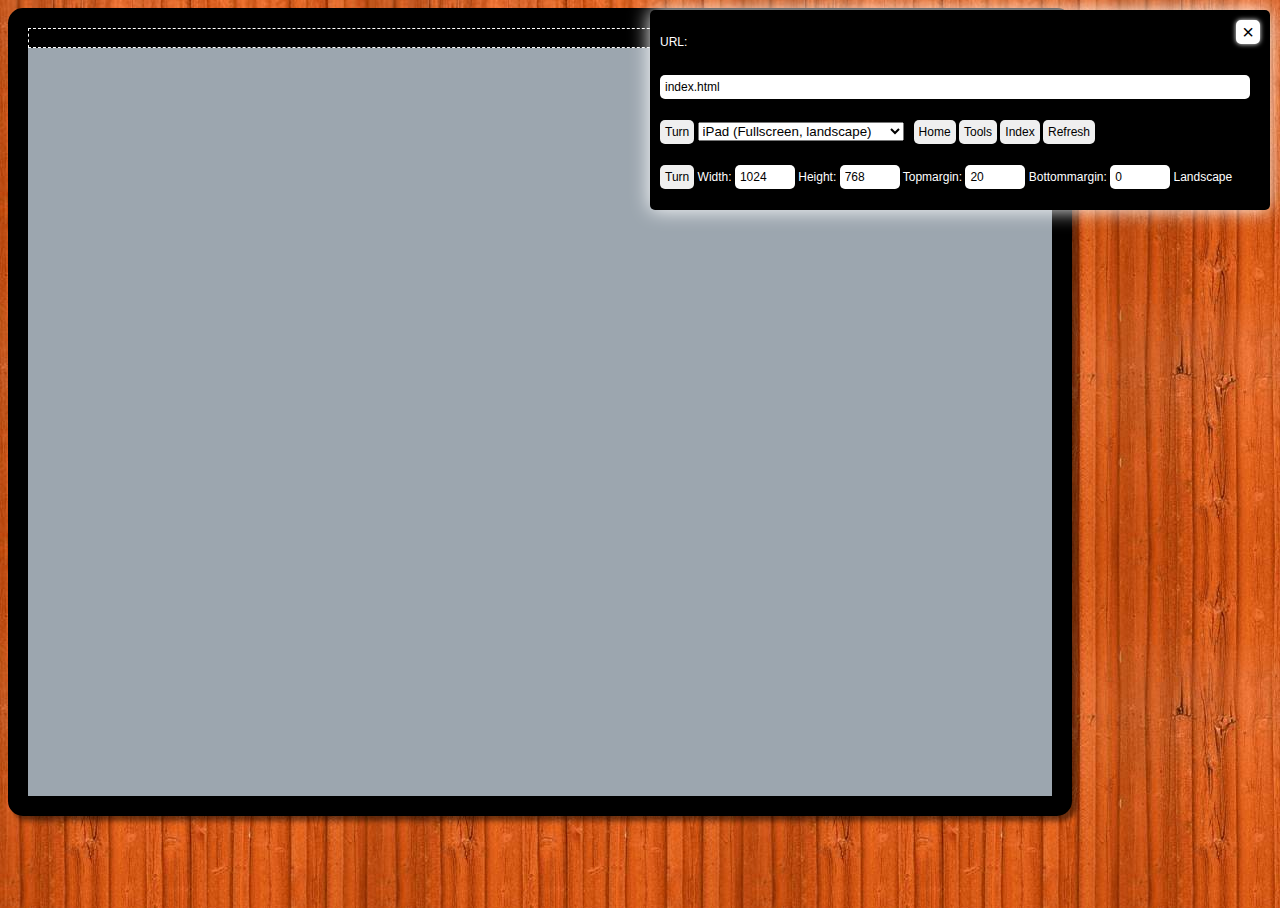
<file: devicetester.html>
<!DOCTYPE HTML>
<html>
	<head>
		<meta http-equiv="X-UA-Compatible" content="IE=9" >
		<title>Magaka Device tester</title>
		<style>
			html,body {
				width:100%;
				height:100%;
			}
			BODY {
				background-image:url('libs/wood.jpg');
			}
			#topbox {
				position:absolute;
				right:10px;
				top:10px;
				background-color:#000000;
				padding:10px;
				margin-bottom:20px;
				color:#ffffff;
				font-family:Helvetica;
				line-height:45px;
				font-size:12px;
				-moz-box-shadow: 0px 0px 20px #ffffff;
				-webkit-box-shadow: 0px 0px 20px #ffffff;
				box-shadow: 0px 0px 20px #ffffff;
				-moz-border-radius:5px;
				-webkit-border-radius:5px;
				border-radius:5px;
				width:600px;
				-webkit-user-select:none;
				-moz-user-select:none;
			}
			.optionbox {
				position:absolute;
				right:10px;
				top:10px;
				border:2px solid #ffffff;
				height:20px;
				width:20px;
				line-height:20px;
				padding:0px;
				margin:0px;
				text-align:center;
				background-color:#ffffff;
				color:#000000;
				-moz-border-radius:5px;
				-webkit-border-radius:5px;
				border-radius:5px;
				font-size:20px;
				cursor:pointer;
				-moz-box-shadow: 0px 0px 5px #ffffff;
				-webkit-box-shadow: 0px 0px 5px #ffffff;
				box-shadow: 0px 0px 5px #ffffff;
			}
			.blackbox {
				right:20px;
				top:20px;
				border:2px solid #000000;	
				background-color:#000000;
				-moz-box-shadow: 0px 0px 5px #000000;
				-webkit-box-shadow: 0px 0px 5px #000000;
				box-shadow: 0px 0px 5px #000000;
				color:#ffffff;
			}
			#topbox INPUT {
				border:0px;
				font-size:12px;
				padding:5px;
				margin:0px;
				-moz-border-radius:5px;
				-webkit-border-radius:5px;
				border-radius:5px;
			}
		</style>
	</head>
	<body onload="init()">
		<div class="optionbox blackbox" id="openbox" onclick="document.getElementById('topbox').style.display='block'">+</div>
		<div id="topbox">
			<div class="optionbox" id="closebox" onclick="document.getElementById('topbox').style.display='none'">&times;</div>
			URL:&nbsp;<br><input id="pageurl" type='text' value='' style='width:580px' onchange="gotohome()"><br>
			<input type='button' value='Turn' onclick='turn()'> <span id="selector"></span> <span id="current"></span>&nbsp;&nbsp;<input type='button' value='Home' onclick='gotohome()'> <input type='button' value='Tools' onclick='gototools()'> <input type='button' value='Index' onclick='gotoindex()'> <input type='button' value='Refresh' onclick='gotorefresh()'><br>
			<input type='button' value='Turn' onclick='turnsizes()'>
			Width: <input type="text" id="pwidth" style="width:50px" onchange="resizedisplay()">
			Height: <input type="text" id="pheight" style="width:50px" onchange="resizedisplay()">
			Topmargin: <input type="text" id="ptopmargin" style="width:50px" onchange="resizedisplay()">
			Bottommargin: <input type="text" id="pbottommargin" style="width:50px" onchange="resizedisplay()">
			<span id="orient"></span>
		</div>
		<div id="display" style="background-color:white;border:20px solid black;-moz-border-radius: 20px;border-radius: 15px;-moz-box-shadow: 5px 5px 5px rgba(0,0,0,0.5);-webkit-box-shadow: 5px 5px 5px rgba(0,0,0,0.5);box-shadow: 5px 5px 5px  rgba(0,0,0,0.5);">
			<div style="float:left;width:100%;height:20px;background-color:black;color:white;font-size:12px;text-align:center;overflow:hidden;border:1px dashed white" id="head"></div>
			<iframe frameborder=0 id="ifram" style="float:left;margin:0px;padding:0px;width:100%;height:748px"></iframe>
			<div style="float:left;width:100%;height:20px;background-color:black;color:white;font-size:12px;text-align:center;overflow:hidden;border:1px dashed white" id="bottom"></div>
		</div>
	</body>
	<script>
		var devices=[
			{
				id:"ipadfl",
				label:"iPad (Fullscreen, landscape)",
				width:1024,
				height:768,
				topmargin:20,
				bottommargin:0,
				next:"ipadfp"
			},
			{
				id:"ipadfp",
				label:"iPad (Fullscreen, portrait)",
				width:768,
				height:1024,
				topmargin:20,
				bottommargin:0,
				next:"ipadfl"
			},
			{
				id:"ipadsl",
				label:"iPad (Safari, landscape)",
				width:1024,
				height:768,
				topmargin:108,
				bottommargin:0,
				next:"ipadsp"
			},
			{
				id:"ipadsp",
				label:"iPad (Safari, portrait)",
				width:768,
				height:1024,
				topmargin:108,
				bottommargin:0,
				next:"ipadsl"
			},
			{
				id:"iphonefl",
				label:"iPhone (Fullscreen, landscape)",
				width:480,
				height:320,
				topmargin:20,
				bottommargin:0,
				next:"iphonefp"
			},
			{
				id:"iphonefp",
				label:"iPhone (Fullscreen, portrait)",
				width:320,
				height:480,
				topmargin:20,
				bottommargin:0,
				next:"iphonefl"
			},
			{
				id:"iphonesl",
				label:"iPhone (Safari, landscape)",
				width:480,
				height:320,
				topmargin:80,
				bottommargin:44,
				next:"iphonesp"
			},
			{
				id:"iphonesp",
				label:"iPhone (Safari, portrait)",
				width:320,
				height:480,
				topmargin:80,
				bottommargin:44,
				next:"iphonesl"
			}
		];
		function init() {
			var device=getdevicebyid(geturlparameter("device"));
			device=(device?device:0);
			var text="<select id='deviceselect' onchange='devicechanged()'>";
			for (var a=0;a<devices.length;a++)
				text+="<option value='"+a+"' "+(a==device?"selected":"")+">"+devices[a].label+"<\/option>"
			text+="<\/select>";
			document.getElementById('selector').innerHTML=text;
			document.getElementById("pageurl").value=(geturlparameter("url")?geturlparameter("url"):"index.html");
			apply(device);
		}
		function devicechanged(e) {
			apply(document.getElementById('deviceselect').selectedIndex);
		}
		
		function apply(dev) {
			settextvalues(devices[dev]);
			resizedisplay();
		}
		
		function settextvalues(device) {
			if (!device.width||(device.width<=50)) device.width=50;
			if (!device.height||(device.height<=50)) device.height=50;
			if (!device.topmargin) device.topmargin=0;
			if (!device.bottommargin) device.bottommargin=0;
			if (device.topmargin+device.bottommargin>=device.height) device.height=device.topmargin+device.bottommargin+10;
			document.getElementById("pwidth").value=device.width;
			document.getElementById("pheight").value=device.height;
			document.getElementById("ptopmargin").value=device.topmargin;
			document.getElementById("pbottommargin").value=device.bottommargin;
			document.getElementById("orient").innerHTML=(device.width>device.height?"Landscape":"Portrait");
		}
		
		function resizedisplay() {
			var tmpdevice={width:parseInt(document.getElementById("pwidth").value),height:parseInt(document.getElementById("pheight").value),topmargin:parseInt(document.getElementById("ptopmargin").value),bottommargin:parseInt(document.getElementById("pbottommargin").value)};
			settextvalues(tmpdevice);
			
			document.getElementById("display").style.width=tmpdevice.width+"px";
			document.getElementById("display").style.height=tmpdevice.height+"px";
			if (tmpdevice.topmargin) {
				document.getElementById("head").style.display="block";
				document.getElementById("head").style.height=(tmpdevice.topmargin-2)+"px";			
			} else document.getElementById("head").style.display="none";
			if (tmpdevice.bottommargin) {
				document.getElementById("bottom").style.display="block";
				document.getElementById("bottom").style.height=(tmpdevice.bottommargin-2)+"px";			
			} else document.getElementById("bottom").style.display="none";
			document.getElementById("ifram").style.height=(tmpdevice.height-tmpdevice.topmargin-tmpdevice.bottommargin)+"px";
			if (!document.getElementById("ifram").src) gotohome();					
		}
		
		function pageurl() {
			return document.getElementById("pageurl").value;
		}
		
		function gotohome() {
			document.getElementById("ifram").src=pageurl();
		}

		function gotoindex() {
			document.getElementById("ifram").src=pageurl()+"?tool=index";
		}

		function gototools() {
			document.getElementById("ifram").src=pageurl()+"?tool=help";
		}

		function gotorefresh() {
			document.getElementById("ifram").src=document.getElementById("ifram").contentWindow.location;
		}
		
		function turn() {
			var org=devices[document.getElementById('deviceselect').selectedIndex];
			var next=org.next;
			var found=null;
			for (var i=0;i<devices.length;i++) 
				if (devices[i].id==next) { found=i; break; }
			if (found!=null) {
				document.getElementById('deviceselect').selectedIndex=found;
				devicechanged();
			}
		}
		
		function turnsizes() {
			var tmp=document.getElementById("pwidth").value;
			document.getElementById("pwidth").value=document.getElementById("pheight").value;
			document.getElementById("pheight").value=tmp;
			resizedisplay();
		}

		function geturlparameter(name) {
		  name = name.replace(/[\[]/,"\\\[").replace(/[\]]/,"\\\]");
		  var regexS = "[\\?&]"+name+"=([^&#]*)";
		  var regex = new RegExp( regexS );
		  var results = regex.exec( window.location.href );
		  if( results == null )
			return "";
		  else
			return results[1];
		}
		function getdevicebyid(id) {
			for (var i=0;i<devices.length;i++)
				if (devices[i].id==id) return i;
			return null;
		}
		
	</script>
</html>
</file>
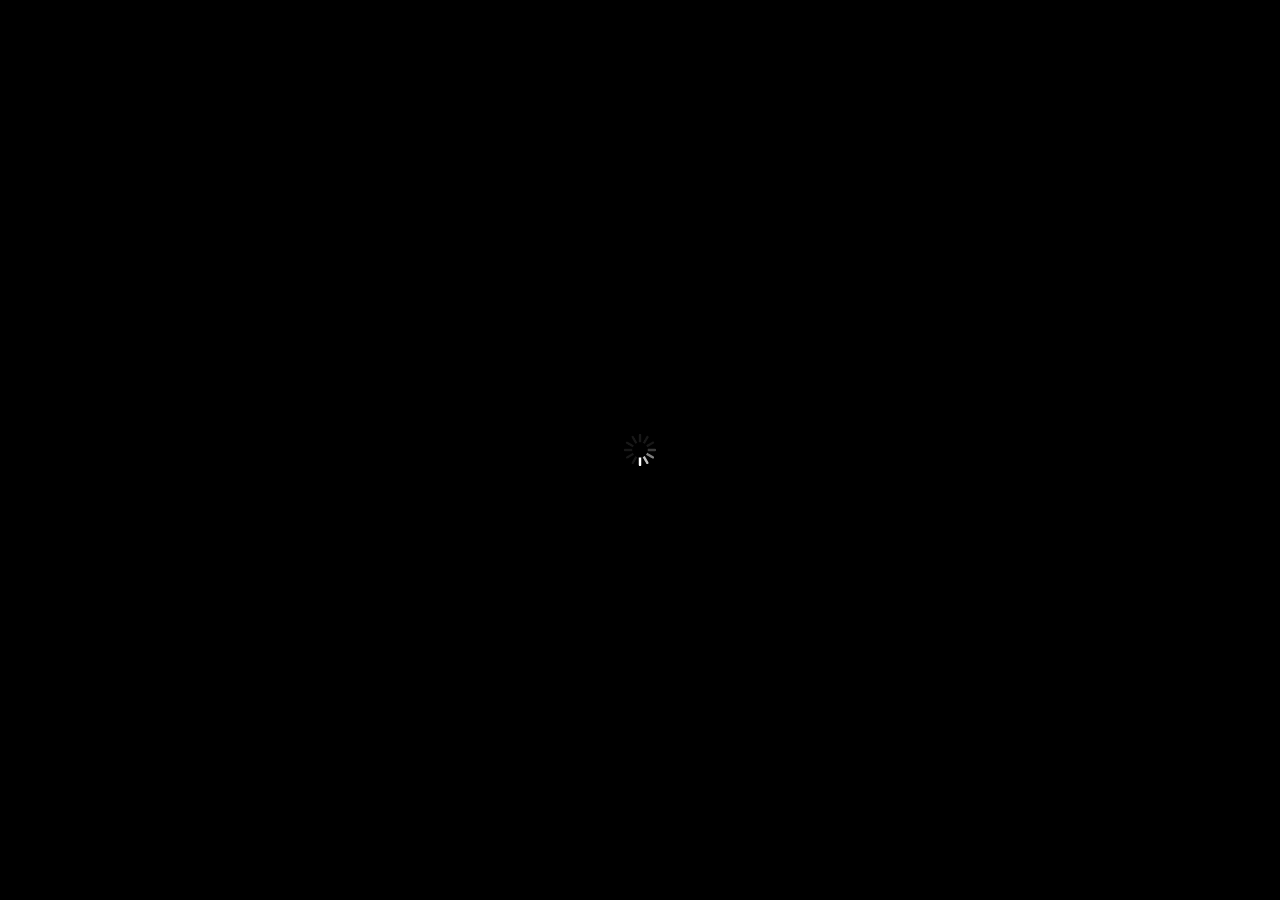
<file: index-rasterized.html>
<!DOCTYPE HTML>
<html>
	<head>
		<meta http-equiv="X-UA-Compatible" content="IE=9" >
		<link rel="stylesheet" type="text/css" href="libs/browse.css" />
		<script type="text/javascript" src="libs/browse.js"></script>
		<meta name="viewport" content="width=device-width; initial-scale=1.0; maximum-scale=1.0; user-scalable=0;" />
		<meta name="apple-mobile-web-app-capable" content="yes" />
		<meta name="apple-mobile-web-app-status-bar-style" content="black" />		
	</head>
	<body>
		<div id="screen" style="width:100%;height:100%;position:relative;background-color:#a0a0a0">
		</div>
	</body>
</html>
<script>
	browse.init("screen","issues/demo-issue","issue-rasterized.js");
</script>
</file>
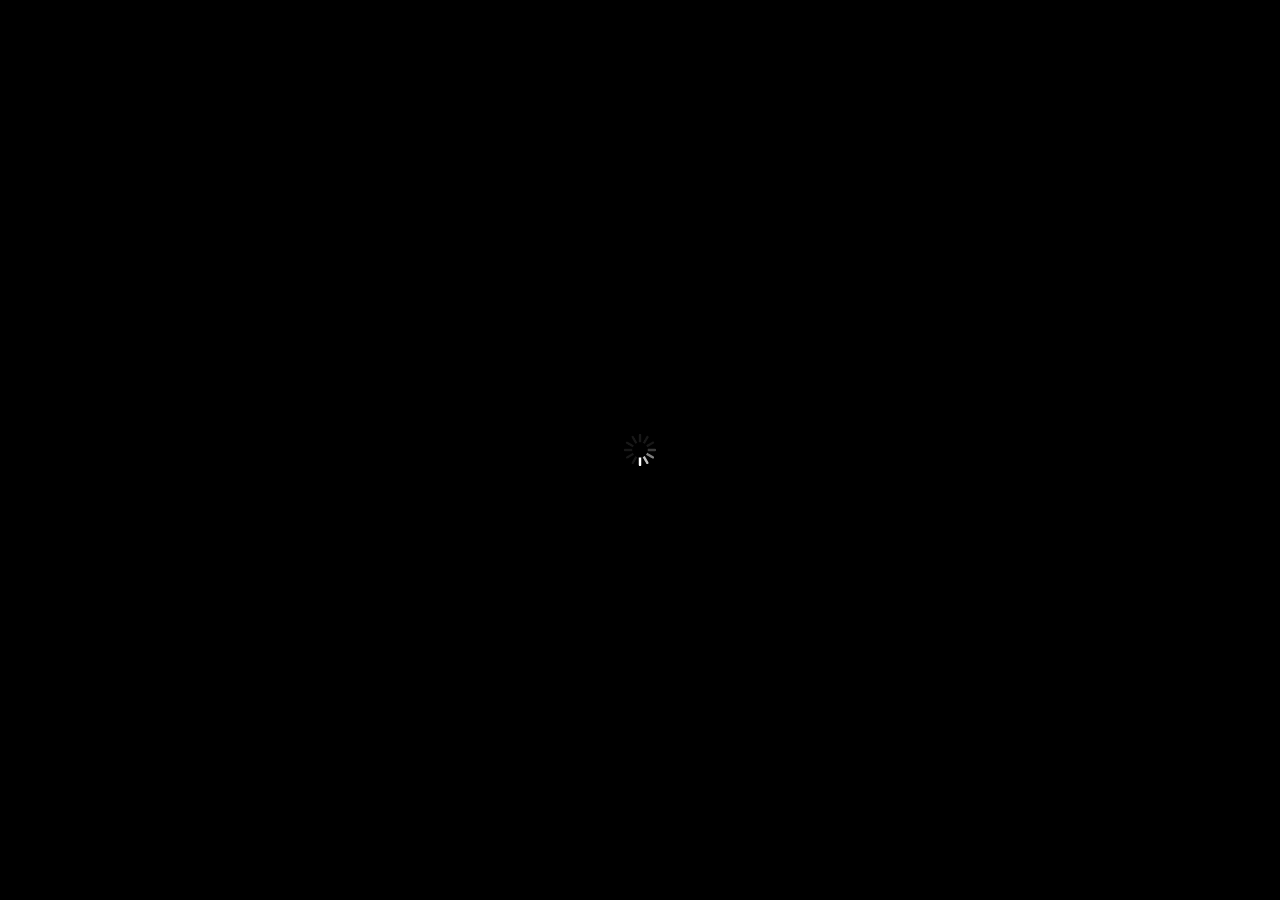
<file: offline-index-rasterized.html>
<!DOCTYPE HTML>
<html manifest="RST-SAMPLEMAGAZINE0.php">
	<head>
		<meta http-equiv="X-UA-Compatible" content="IE=9" >
		<link rel="stylesheet" type="text/css" href="libs/browse.css" />
		<script type="text/javascript" src="libs/browse.js"></script>
		<meta name="viewport" content="width=device-width; initial-scale=1.0; maximum-scale=1.0; user-scalable=0;" />
		<meta name="apple-mobile-web-app-capable" content="yes" />
		<meta name="apple-mobile-web-app-status-bar-style" content="black" />		
	</head>
	<body>
		<div id="screen" style="width:100%;height:100%;position:relative;background-color:#a0a0a0">
		</div>
	</body>
</html>
<script>
	browse.init("screen","issues/demo-issue","issue-rasterized.js");
</script>
</file>
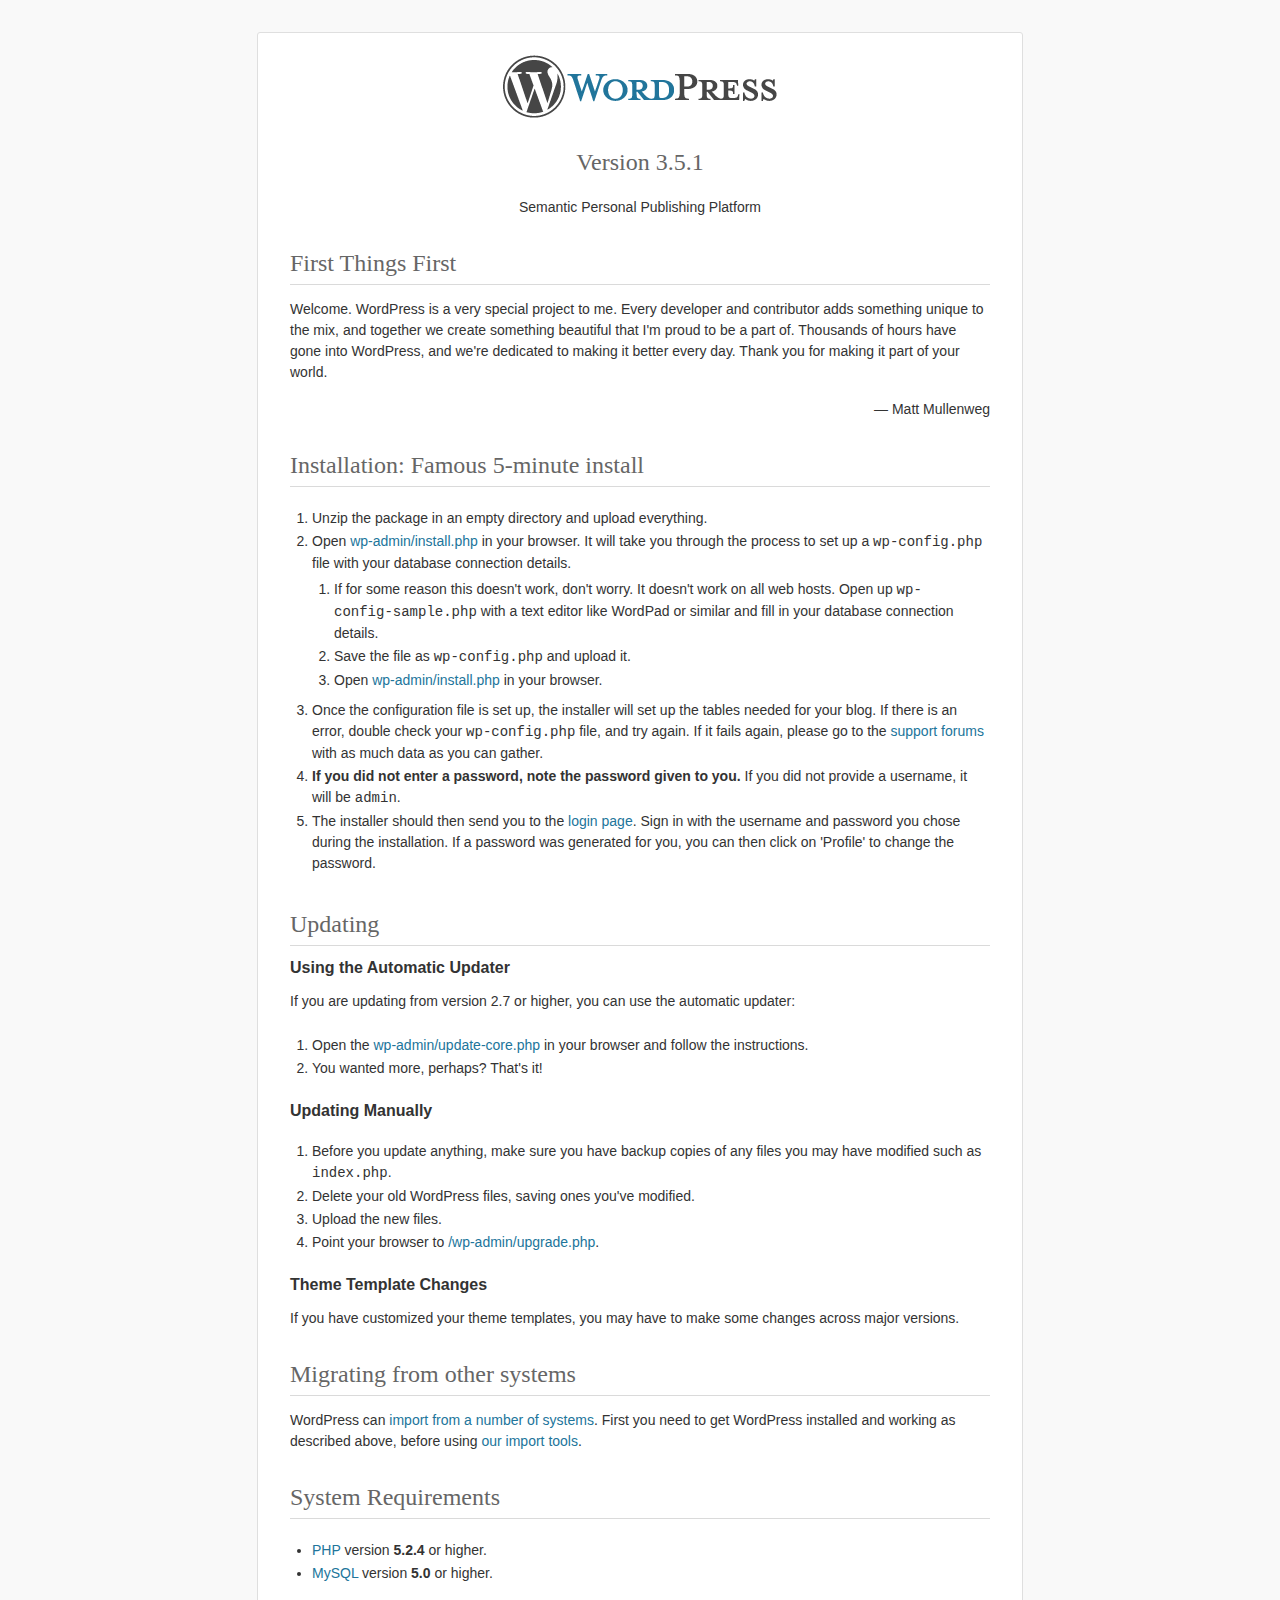
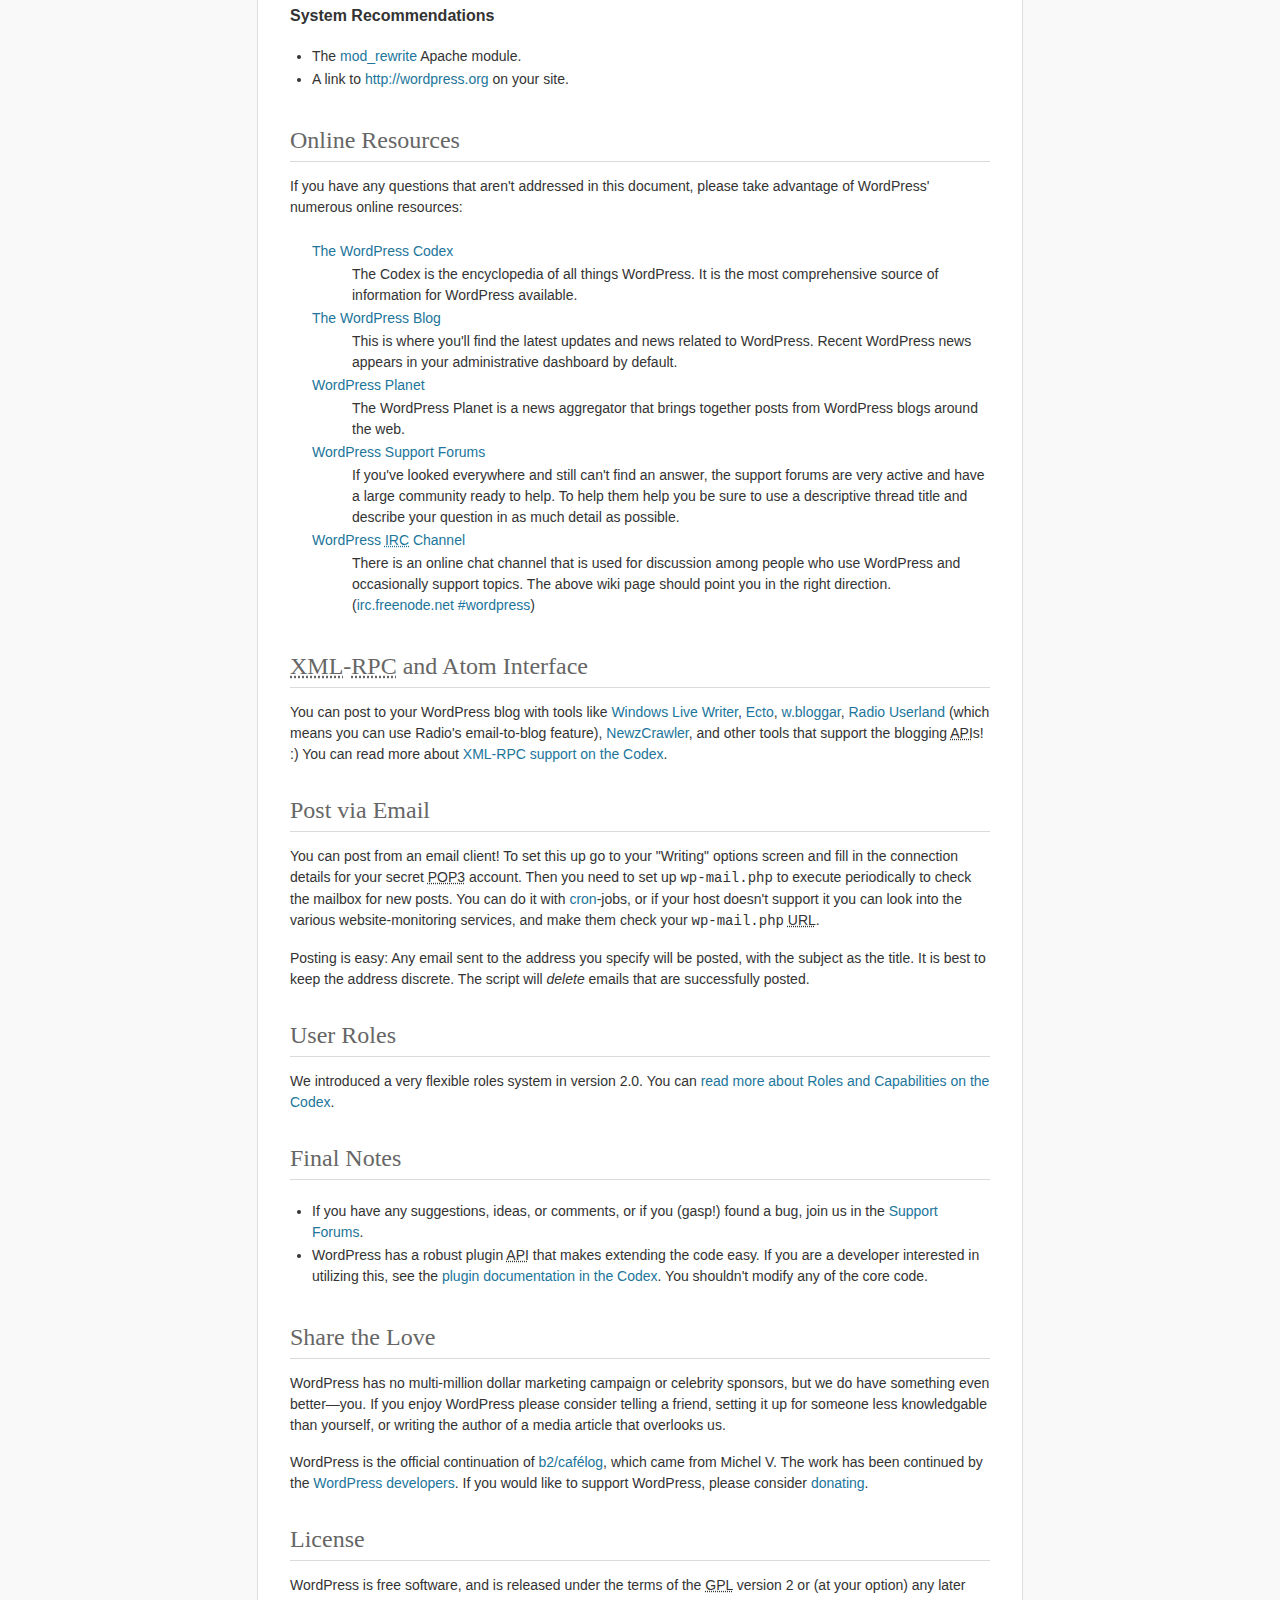
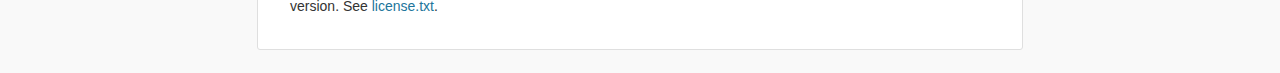
<file: wordpress/readme.html>
<!DOCTYPE html PUBLIC "-//W3C//DTD XHTML 1.0 Strict//EN" "http://www.w3.org/TR/xhtml1/DTD/xhtml1-strict.dtd">
<html xmlns="http://www.w3.org/1999/xhtml">
<head>
	<meta http-equiv="Content-Type" content="text/html; charset=utf-8" />
	<title>WordPress &#8250; ReadMe</title>
	<link rel="stylesheet" href="wp-admin/css/install.css?ver=20100228" type="text/css" />
</head>
<body>
<h1 id="logo">
	<a href="http://wordpress.org/"><img alt="WordPress" src="wp-admin/images/wordpress-logo.png" /></a>
	<br /> Version 3.5.1
</h1>
<p style="text-align: center">Semantic Personal Publishing Platform</p>

<h1>First Things First</h1>
<p>Welcome. WordPress is a very special project to me. Every developer and contributor adds something unique to the mix, and together we create something beautiful that I'm proud to be a part of. Thousands of hours have gone into WordPress, and we're dedicated to making it better every day. Thank you for making it part of your world.</p>
<p style="text-align: right">&#8212; Matt Mullenweg</p>

<h1>Installation: Famous 5-minute install</h1>
<ol>
	<li>Unzip the package in an empty directory and upload everything.</li>
	<li>Open <span class="file"><a href="wp-admin/install.php">wp-admin/install.php</a></span> in your browser. It will take you through the process to set up a <code>wp-config.php</code> file with your database connection details.
		<ol>
			<li>If for some reason this doesn't work, don't worry. It doesn't work on all web hosts. Open up <code>wp-config-sample.php</code> with a text editor like WordPad or similar and fill in your database connection details.</li>
			<li>Save the file as <code>wp-config.php</code> and upload it.</li>
			<li>Open <span class="file"><a href="wp-admin/install.php">wp-admin/install.php</a></span> in your browser.</li>
		</ol>
	</li>
	<li>Once the configuration file is set up, the installer will set up the tables needed for your blog. If there is an error, double check your <code>wp-config.php</code> file, and try again. If it fails again, please go to the <a href="http://wordpress.org/support/" title="WordPress support">support forums</a> with as much data as you can gather.</li>
	<li><strong>If you did not enter a password, note the password given to you.</strong> If you did not provide a username, it will be <code>admin</code>.</li>
	<li>The installer should then send you to the <a href="wp-login.php">login page</a>. Sign in with the username and password you chose during the installation. If a password was generated for you, you can then click on 'Profile' to change the password.</li>
</ol>

<h1>Updating</h1>
<h2>Using the Automatic Updater</h2>
<p>If you are updating from version 2.7 or higher, you can use the automatic updater:</p>
<ol>
	<li>Open the <span class="file"><a href="wp-admin/update-core.php">wp-admin/update-core.php</a></span> in your browser and follow the instructions.</li>
	<li>You wanted more, perhaps? That's it!</li>
</ol>

<h2>Updating Manually</h2>
<ol>
	<li>Before you update anything, make sure you have backup copies of any files you may have modified such as <code>index.php</code>.</li>
	<li>Delete your old WordPress files, saving ones you've modified.</li>
	<li>Upload the new files.</li>
	<li>Point your browser to <span class="file"><a href="wp-admin/upgrade.php">/wp-admin/upgrade.php</a>.</span></li>
</ol>

<h2>Theme Template Changes</h2>
<p>If you have customized your theme templates, you may have to make some changes across major versions.</p>

<h1>Migrating from other systems</h1>
<p>WordPress can <a href="http://codex.wordpress.org/Importing_Content">import from a number of systems</a>. First you need to get WordPress installed and working as described above, before using <a href="wp-admin/import.php" title="Import to WordPress">our import tools</a>.</p>

<h1>System Requirements</h1>
<ul>
	<li><a href="http://php.net/">PHP</a> version <strong>5.2.4</strong> or higher.</li>
	<li><a href="http://www.mysql.com/">MySQL</a> version <strong>5.0</strong> or higher.</li>
</ul>

<h2>System Recommendations</h2>
<ul>
	<li>The <a href="http://httpd.apache.org/docs/2.2/mod/mod_rewrite.html">mod_rewrite</a> Apache module.</li>
	<li>A link to <a href="http://wordpress.org/">http://wordpress.org</a> on your site.</li>
</ul>

<h1>Online Resources</h1>
<p>If you have any questions that aren't addressed in this document, please take advantage of WordPress' numerous online resources:</p>
<dl>
	<dt><a href="http://codex.wordpress.org/">The WordPress Codex</a></dt>
		<dd>The Codex is the encyclopedia of all things WordPress. It is the most comprehensive source of information for WordPress available.</dd>
	<dt><a href="http://wordpress.org/news/">The WordPress Blog</a></dt>
		<dd>This is where you'll find the latest updates and news related to WordPress. Recent WordPress news appears in your administrative dashboard by default.</dd>
	<dt><a href="http://planet.wordpress.org/">WordPress Planet</a></dt>
		<dd>The WordPress Planet is a news aggregator that brings together posts from WordPress blogs around the web.</dd>
	<dt><a href="http://wordpress.org/support/">WordPress Support Forums</a></dt>
		<dd>If you've looked everywhere and still can't find an answer, the support forums are very active and have a large community ready to help. To help them help you be sure to use a descriptive thread title and describe your question in as much detail as possible.</dd>
	<dt><a href="http://codex.wordpress.org/IRC">WordPress <abbr title="Internet Relay Chat">IRC</abbr> Channel</a></dt>
		<dd>There is an online chat channel that is used for discussion among people who use WordPress and occasionally support topics. The above wiki page should point you in the right direction. (<a href="irc://irc.freenode.net/wordpress">irc.freenode.net #wordpress</a>)</dd>
</dl>

<h1><abbr title="eXtensible Markup Language">XML</abbr>-<abbr title="Remote Procedure Call">RPC</abbr> and Atom Interface</h1>
<p>You can post to your WordPress blog with tools like <a href="http://download.live.com/writer">Windows Live Writer</a>, <a href="http://illuminex.com/ecto/">Ecto</a>, <a href="http://bloggar.com/">w.bloggar</a>, <a href="http://radio.userland.com/">Radio Userland</a> (which means you can use Radio's email-to-blog feature), <a href="http://www.newzcrawler.com/">NewzCrawler</a>, and other tools that support the blogging <abbr title="application programming interface">API</abbr>s! :) You can read more about <a href="http://codex.wordpress.org/XML-RPC_Support"><abbr>XML</abbr>-<abbr>RPC</abbr> support on the Codex</a>.</p>

<h1>Post via Email</h1>
<p>You can post from an email client! To set this up go to your &quot;Writing&quot; options screen and fill in the connection details for your secret <abbr title="Post Office Protocol version 3">POP3</abbr> account. Then you need to set up <code>wp-mail.php</code> to execute periodically to check the mailbox for new posts. You can do it with <a href="http://en.wikipedia.org/wiki/Cron">cron</a>-jobs, or if your host doesn't support it you can look into the various website-monitoring services, and make them check your <code>wp-mail.php</code> <abbr title="Uniform Resource Locator">URL</abbr>.</p>
<p>Posting is easy: Any email sent to the address you specify will be posted, with the subject as the title. It is best to keep the address discrete. The script will <em>delete</em> emails that are successfully posted.</p>

<h1>User Roles</h1>
<p>We introduced a very flexible roles system in version 2.0. You can <a href="http://codex.wordpress.org/Roles_and_Capabilities" title="WordPress roles and capabilities">read more about Roles and Capabilities on the Codex</a>.</p>

<h1>Final Notes</h1>
<ul>
	<li>If you have any suggestions, ideas, or comments, or if you (gasp!) found a bug, join us in the <a href="http://wordpress.org/support/">Support Forums</a>.</li>
	<li>WordPress has a robust plugin <abbr title="application programming interface">API</abbr> that makes extending the code easy. If you are a developer interested in utilizing this, see the <a href="http://codex.wordpress.org/Plugin_API" title="WordPress plugin API">plugin documentation in the Codex</a>. You shouldn't modify any of the core code.</li>
</ul>

<h1>Share the Love</h1>
<p>WordPress has no multi-million dollar marketing campaign or celebrity sponsors, but we do have something even better&#8212;you. If you enjoy WordPress please consider telling a friend, setting it up for someone less knowledgable than yourself, or writing the author of a media article that overlooks us.</p>

<p>WordPress is the official continuation of <a href="http://cafelog.com/">b2/caf&#233;log</a>, which came from Michel V. The work has been continued by the <a href="http://wordpress.org/about/">WordPress developers</a>. If you would like to support WordPress, please consider <a href="http://wordpress.org/donate/" title="Donate to WordPress">donating</a>.</p>

<h1>License</h1>
<p>WordPress is free software, and is released under the terms of the <abbr title="GNU General Public License">GPL</abbr> version 2 or (at your option) any later version. See <a href="license.txt">license.txt</a>.</p>

</body>
</html>
</file>
<file: libs/browse.css>
/*
	CSS for compatibility mode with HTML5 specs.
*/

html,body {
	width:100%;
	height:100%;
}
</file>
<file: wordpress/wp-admin/css/install.css>
html {
	background: #f9f9f9;
}

body {
	background: #fff;
	color: #333;
	font-family: sans-serif;
	margin: 2em auto;
	padding: 1em 2em;
	-webkit-border-radius: 3px;
	border-radius: 3px;
	border: 1px solid #dfdfdf;
	max-width: 700px;
}

a {
	color: #21759b;
	text-decoration: none;
}

a:hover {
	color: #d54e21;
}

h1 {
	border-bottom: 1px solid #dadada;
	clear: both;
	color: #666;
	font: 24px Georgia, "Times New Roman", Times, serif;
	margin: 30px 0 0 0;
	padding: 0;
	padding-bottom: 7px;
}

h2 {
	font-size: 16px;
}

p, li, dd, dt {
	padding-bottom: 2px;
	font-size: 14px;
	line-height: 1.5;
}

code, .code {
	font-size: 14px;
}

ul, ol, dl {
	padding: 5px 5px 5px 22px;
}

a img {
	border:0
}
abbr {
	border: 0;
	font-variant: normal;
}
#logo {
	margin: 6px 0 14px 0;
	border-bottom: none;
	text-align:center
}
#logo a {
	background-image: url('../images/wordpress-logo.png?ver=20120216');
	background-size: 274px 63px;
	background-position: top center;
	background-repeat: no-repeat;
	height: 67px;
	text-indent: -9999px;
	outline: none;
	overflow: hidden;
	display: block;
}
@media print,
  (-o-min-device-pixel-ratio: 5/4),
  (-webkit-min-device-pixel-ratio: 1.25),
  (min-resolution: 120dpi) {
	#logo a {
		background-image: url('../images/wordpress-logo-2x.png?ver=20120412');
		background-size: 274px 63px;
	}
}
.step {
	margin: 20px 0 15px;
}
.step, th {
	text-align: left;
	padding: 0;
}
.step .button-large {
	font-size: 14px;
}
textarea {
	border: 1px solid #dfdfdf;
	-webkit-border-radius: 3px;
	border-radius: 3px;
	font-family: sans-serif;
	width:  695px;
}

.form-table {
	border-collapse: collapse;
	margin-top: 1em;
	width: 100%;
}

.form-table td {
	margin-bottom: 9px;
	padding: 10px 20px 10px 0;
	border-bottom: 8px solid #fff;
	font-size: 14px;
	vertical-align: top
}

.form-table th {
	font-size: 14px;
	text-align: left;
	padding: 16px 20px 10px 0;
	border-bottom: 8px solid #fff;
	width: 140px;
	vertical-align: top;
}

.form-table code {
	line-height: 18px;
	font-size: 14px;
}

.form-table p {
	margin: 4px 0 0 0;
	font-size: 11px;
}

.form-table input {
	line-height: 20px;
	font-size: 15px;
	padding: 2px;
	border: 1px #dfdfdf solid;
	-webkit-border-radius: 3px;
	border-radius: 3px;
	font-family: sans-serif;
}

.form-table input[type=text],
.form-table input[type=password] {
	width: 206px;
}

.form-table th p {
	font-weight: normal;
}

.form-table.install-success td {
	vertical-align: middle;
	padding: 16px 20px 10px 0;
}

.form-table.install-success td p {
	margin: 0;
	font-size: 14px;
}

.form-table.install-success td code {
	margin: 0;
	font-size: 18px;
}

#error-page {
	margin-top: 50px;
}

#error-page p {
	font-size: 14px;
	line-height: 18px;
	margin: 25px 0 20px;
}

#error-page code, .code {
	font-family: Consolas, Monaco, monospace;
}

#pass-strength-result {
	background-color: #eee;
	border-color: #ddd !important;
	border-style: solid;
	border-width: 1px;
	margin: 5px 5px 5px 0;
	padding: 5px;
	text-align: center;
	width: 200px;
	display: none;
}

#pass-strength-result.bad {
	background-color: #ffb78c;
	border-color: #ff853c !important;
}

#pass-strength-result.good {
	background-color: #ffec8b;
	border-color: #ffcc00 !important;
}

#pass-strength-result.short {
	background-color: #ffa0a0;
	border-color: #f04040 !important;
}

#pass-strength-result.strong {
	background-color: #c3ff88;
	border-color: #8dff1c !important;
}

.message {
	border: 1px solid #e6db55;
	padding: 0.3em 0.6em;
	margin: 5px 0 15px;
	background-color: #ffffe0;
}

/* install-rtl */
body.rtl {
	font-family: Tahoma, arial;
}

.rtl h1 {
	font-family: arial;
	margin: 5px -4px 0 0;
}

.rtl ul,
.rtl ol {
	padding: 5px 22px 5px 5px;
}

.rtl .step,
.rtl th,
.rtl .form-table th {
	text-align: right;
}

.rtl .submit input,
.rtl .button,
.rtl .button-secondary {
	margin-right: 0;
}

.rtl #dbname,
.rtl #uname,
.rtl #pwd,
.rtl #dbhost,
.rtl #prefix,
.rtl #user_login,
.rtl #admin_email,
.rtl #pass1,
.rtl #pass2 {
	direction: ltr;
}
</file>
